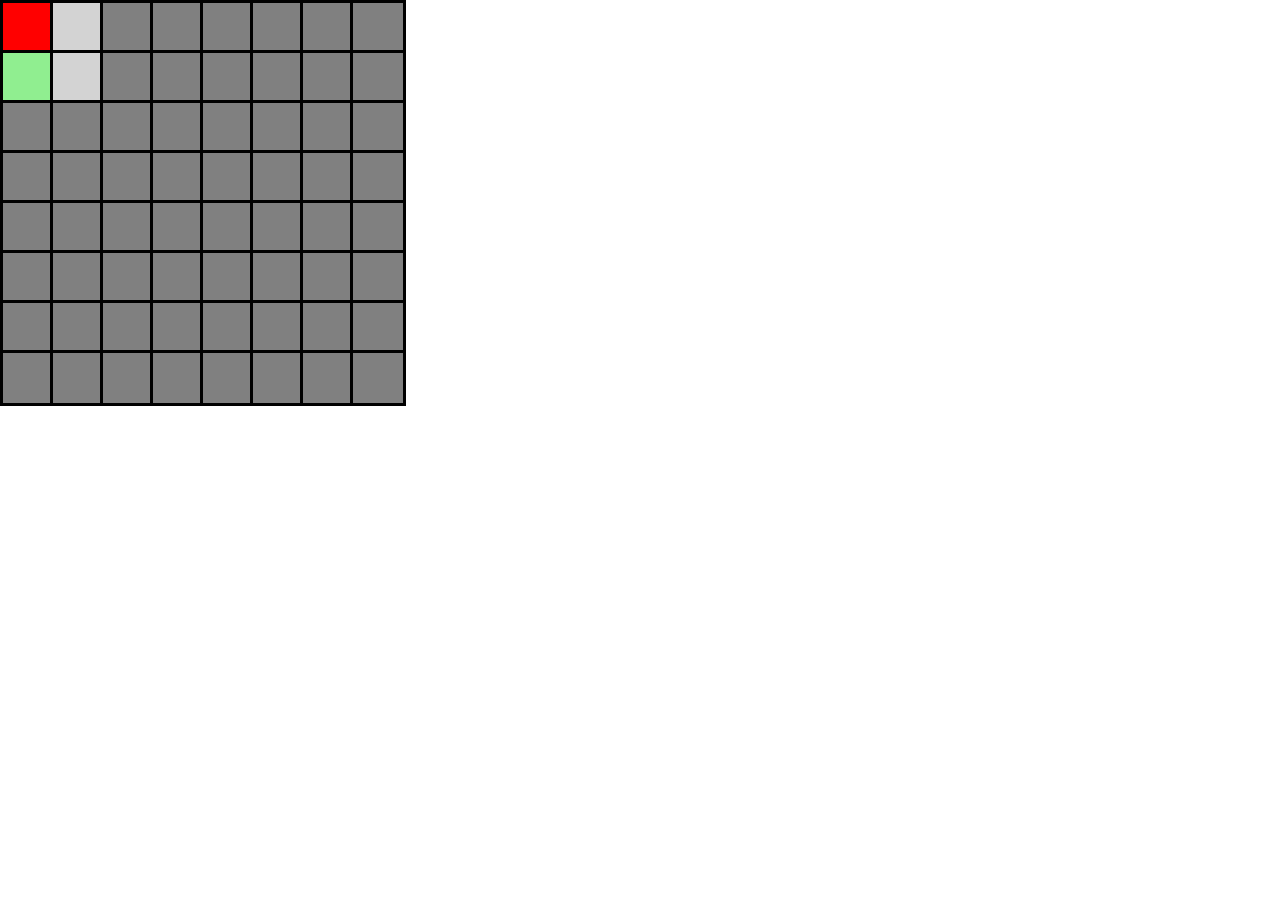
<file: index.html>
<!DOCTYPE html>
<html>
    <head>
        <meta charset="utf-8"/>
        <title>Maze</title>
		<link rel="stylesheet" type="text/css" href="maze.css"/>
    </head>
    <body>
        <a href="oldmaze.html">Old Maze</a><br/><br/>

        <div id="maze"></div>

        <script src="maze.js"></script>
        <script>
        maze.create();
        </script>
    </body>
</html>
</file>
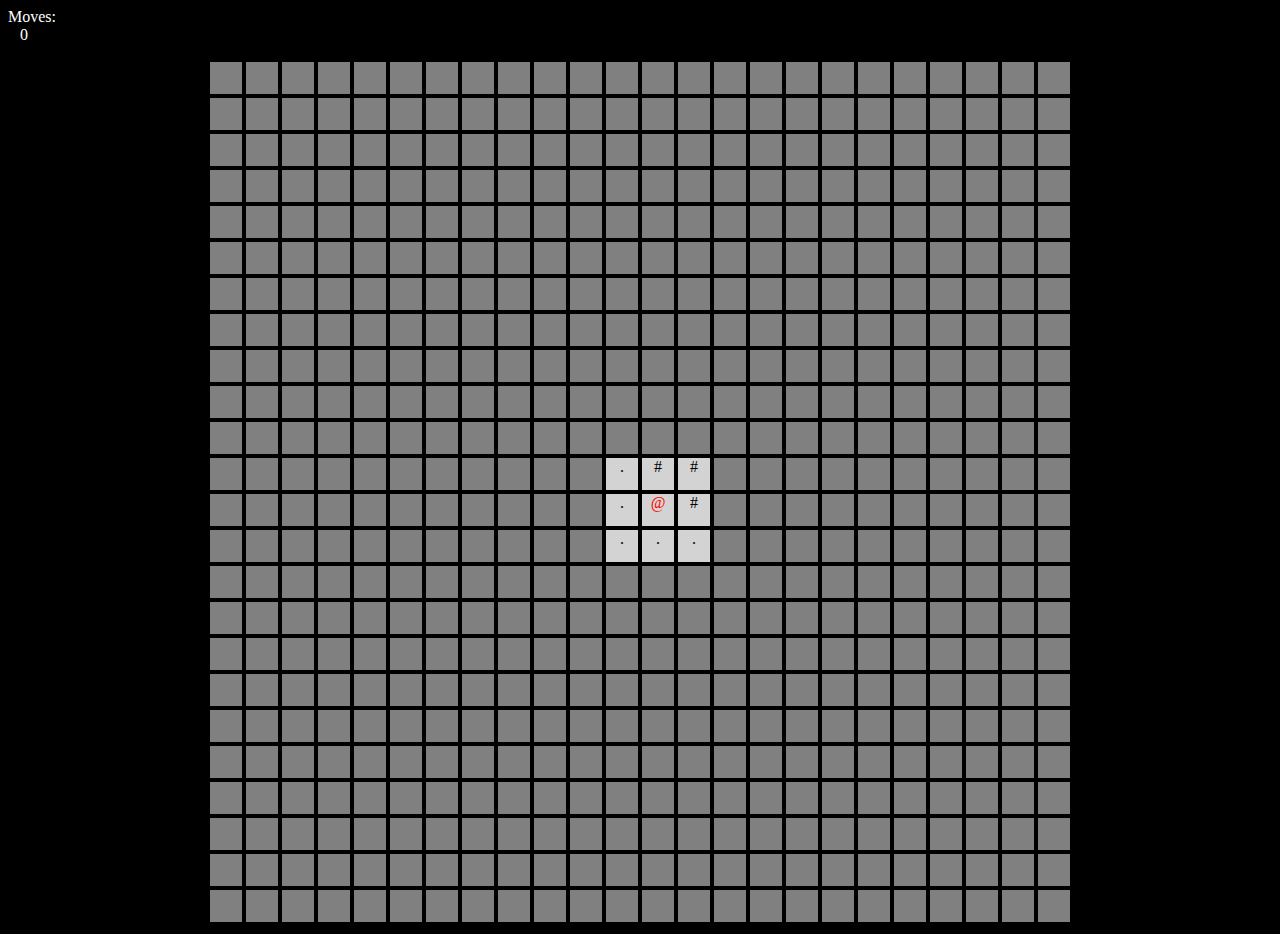
<file: oldmaze.html>
<!DOCTYPE html>
<html lang="en">
	<head>
		<title>Maze</title>
		<link rel="stylesheet" type="text/css" href="oldcss.css"/>
	</head>
	<body onkeydown="keydown(event)">
		<div id="moves">Moves: 0</div><br/>
		<script>
			//initial declarations
			var size=24;
			var xx=Math.round(size/2-.1);
			var yy=Math.round(size/2-.1);
			var endPlaced = false;
			var endX = randomSize();
			var endY = randomSize();
			var won = false;
			var maze = [];
			var discovered = [];
			var moves = -1;
			var debug = false;

			document.write("<table>");
			for (var x = 0; x < size; x++) {
				document.write("<tr>");
				var row = [];
				var dis = [];
				for (var y = 0; y < size; y++) {
					document.write('<td>');
					document.write("<div onmouseup='move("+x+","+y+")' id='r"+x+"c"+y+"'>");
					if (x == xx && y == yy) {
						document.write("@");
						row[y] = 'f';
					} else {
						document.write("");
						var r = random(1, 4);
						if (r == 1)
							row[y] = 'w';
						else
							row[y] = 'f';
					}
					document.write("</div>");
					document.write("</td>");
					dis[y] = false;
				}
				document.write("</tr>");
				maze[x] = row;
				discovered[x] = dis;
			}
			document.write("</table>");
			maze[endX][endY] = 'e';
			move(xx, yy);

			//keycode stuff
			function keydown(e) {
				var code = e.keyCode;
				if (code == 38 || code == 85 || code == 104) //up
					move(xx-1, yy);
				else if (code == 40 || code == 78 || code == 98) //down
					move(xx+1, yy);
				else if (code == 37 || code == 72 || code == 100) //left
					move(xx, yy-1);
				else if (code == 39 || code == 75 || code == 102) //right
					move(xx, yy+1);
				else if (code == 89 || code == 103) //up and left
					move(xx-1, yy-1);
				else if (code == 73 || code == 105) //up and right
					move(xx-1, yy+1);
				else if (code == 66 || code == 97) //down and left
					move(xx+1, yy-1);
				else if (code == 77 || code == 99) //down and right
					move(xx+1, yy+1);
				else if (code == 192)
					debug = !debug;
				else if (code == 27 && debug)
					move(endX, endY);
			}

			//buttons
			function move(x, y) {
				var yes = false;
				if (((x-1) == xx && (y-1) == yy) || (x == xx && (y-1) == yy) || ((x+1) == xx && (y-1) == yy) || ((x-1) == xx && y == yy) || (x == xx && y == yy) || ((x+1) == xx && y == yy) || ((x-1) == xx && (y+1) == yy) || x == xx && (y+1) == yy || (x+1) == xx && (y+1) == yy) {
					if (maze[x][y] != 'w')
						yes = true;
				} else if (discovered[x][y] && maze[x][y] != 'w') {
					document.getElementById("r"+xx+"c"+yy).innerHTML = getChar(maze[xx][yy]);
					yes = true;
				}
				if (maze[x][y] == 'e') {
					won = true;
					moves++;
					document.write("You won in "+moves+" moves! <a href='maze.html'>Click here to play again.</a>");
				}
				if (yes || debug) {
					moves++;
					document.getElementById("moves").innerHTML = "Moves: " + moves;
					xx = x;
					yy = y;
					for (var a = 0; a < size; a++) {
						for (var b = 0; b < size; b++) {
							var e = document.getElementById("r"+a+"c"+b);
							e.style.color = getColor(maze[a][b]);
							e.style.backgroundColor = getBackgroundColor(maze[a][b]);
							if (a == x && b == y) {
								e.innerHTML = "@";
								e.style.color = "red";
								e.style.backgroundColor = "lightgray";
							}
							else if (((x-1) == a && (y-1) == b) || (x == a && (y-1) == b) || ((x+1) == a && (y-1) == b) || ((x-1) == a && y == b) || (x == a && y == b) || ((x+1) == a && y == b) || ((x-1) == a && (y+1) == b) || x == a && (y+1) == b || (x+1) == a && (y+1) == b) {
								e.innerHTML = getChar(maze[a][b]);
								discovered[a][b] = true;
								e.style.backgroundColor = "lightgray";
							}
							else {
								if (!discovered[a][b]) {
									e.innerHTML = "";
									e.style.backgroundColor = "gray";
								}
							}
						}
					}
				}
			}

			function randomSize()
			{
				var min = 5
				return Math.floor(Math.random()*(size-5-min+1)+min);
			}

			function random(min, max)
			{
				return Math.floor(Math.random()*(max-min+1)+min);
			}

			function getChar(i) {
				if (i == 'e')
					return '!';
				else if (i == 'w')
					return '#';
				else if (i == 'f')
					return '.';
				else
					return "";
			}

			function getColor(i) {
				if (i == 'e')
					return "blue";
				else if (i == 'w')
					return "black";
				else if (i == 'f')
					return "black";
				else
					return "gray";
			}

			function getBackgroundColor(i) {
				if (i == 'e' || i == 'w' || i == 'f')
					return "darkgray";
				else
					return "darkgray";
			}
		</script>
	</body>
</html>
</file>
<file: maze.css>
.tile {
	background-color: gray;
	display: block;
	position: absolute;
	width: 50px;
	height: 50px;
	border-style: solid;
	border-color: black;
}

.wall {
	background-color: darkgray;
}

.player {
	background-color: red;
}

.exit {
	background-color: lightgreen;
}

.floor {
	background-color: lightgray;
}
</file>
<file: oldcss.css>
td {
	text-align: center;
}
table {
	margin: auto;
	width: 800px;
	height: 800px;
	border: 1px solid;
}
div {
	width: 32px;
	height: 32px;
}
body {
	text-align: center;
	background-color: black;
}
#moves {
	color: white;
}
a:visited {
	color: white;
}
</file>
